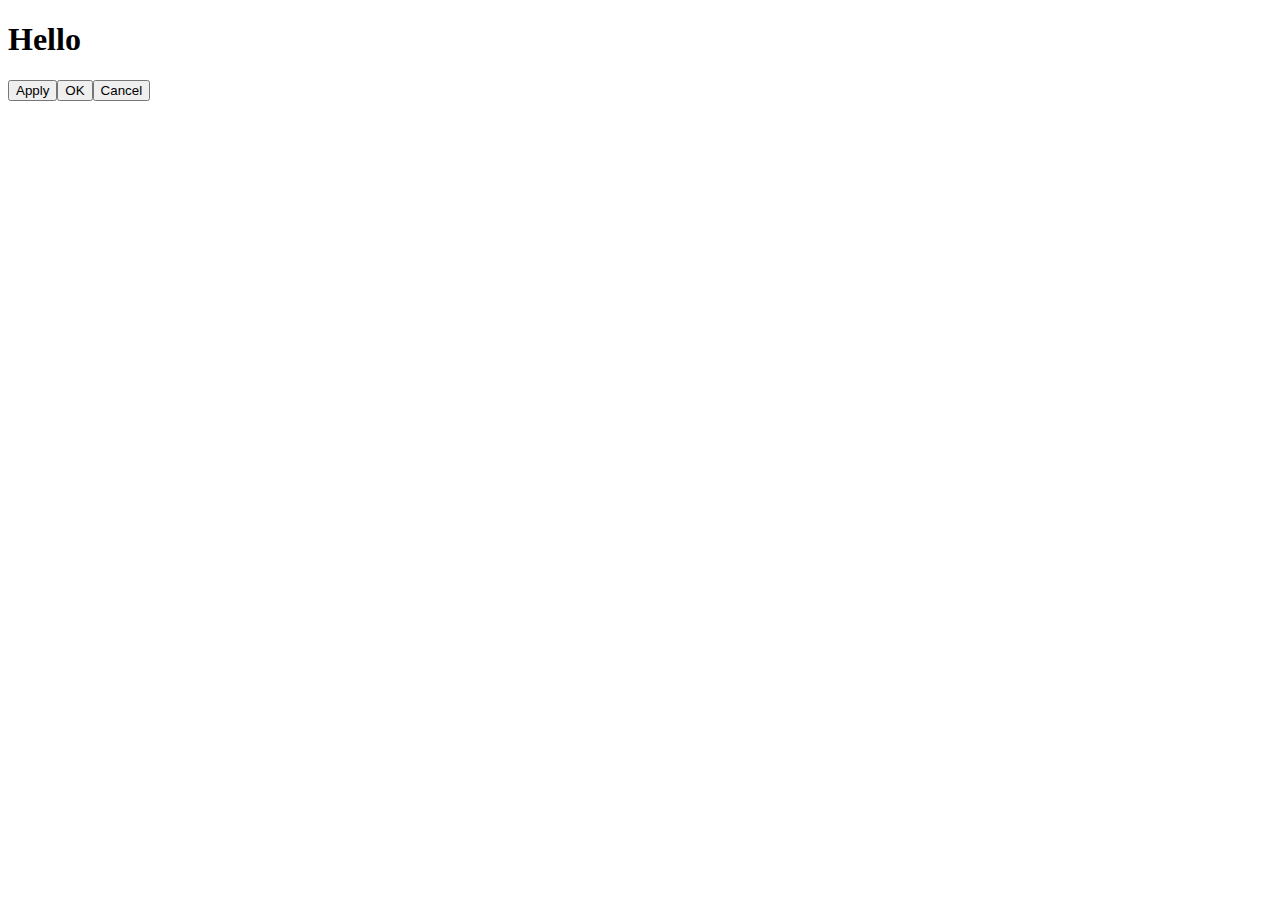
<file: 6_ngrepeat/index.html>
<!doctype html>
<html ng-app>
	<head>
		<title>Example</title>
		<script src="angular.js"></script>
	</head>
	<body ng-init='buttons = [ "Apply", "OK", "Cancel" ] '>
		<h1>Hello</h1>
		<button ng-repeat="button in buttons">{{button}}</button>
	</body>
</html>
</file>
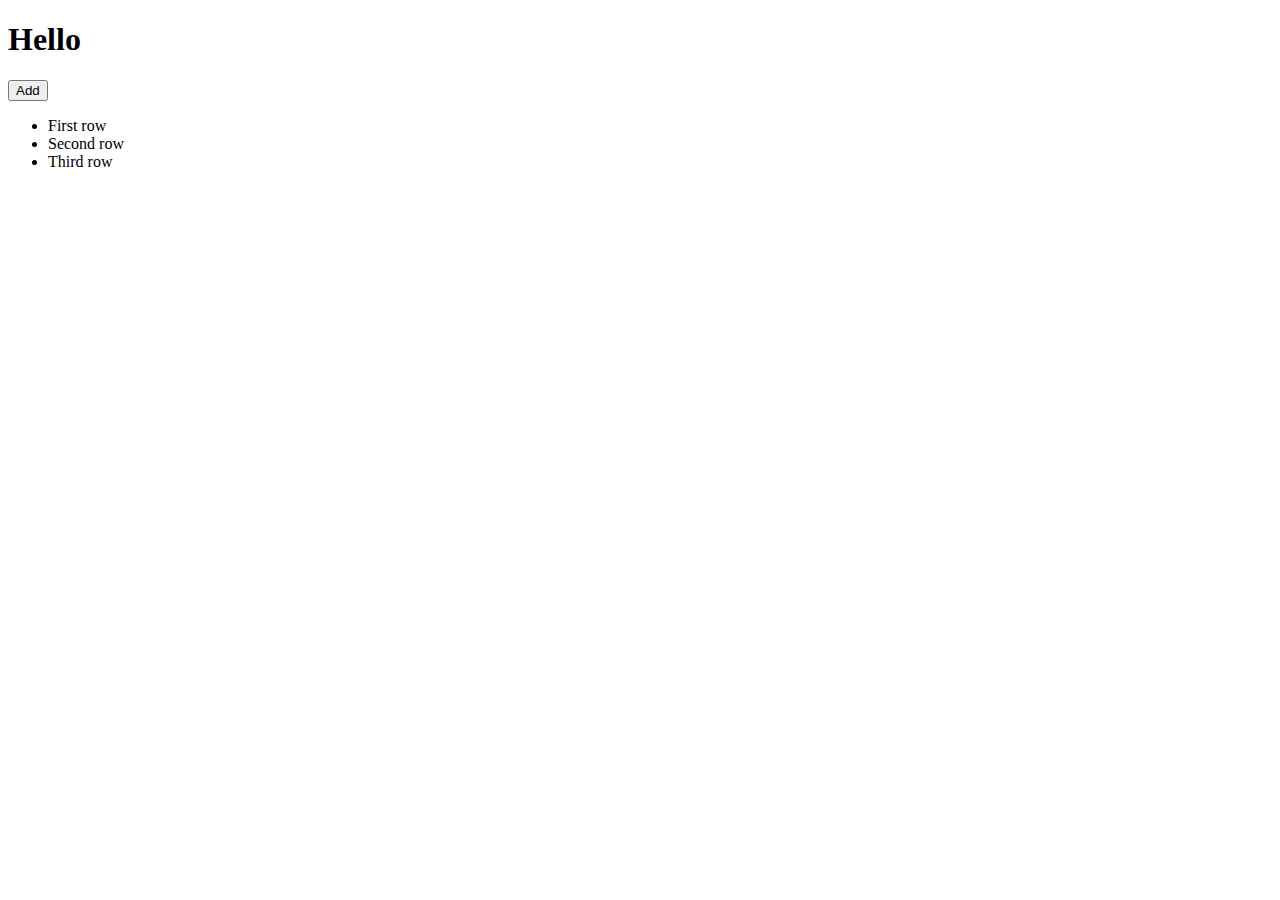
<file: 7_animations/index.html>
<!doctype html>
<html ng-app='BasicModule'>
	<head>
		<title>Example</title>
		<link rel="stylesheet" type="text/css" href="animations.css">
		<script src="angular.js"></script>
		<script src="angular-animate.js"></script>
		<script src="controller.js"></script>
	</head>
	<body ng-controller='BasicController'>
		<h1>Hello</h1>
		<button ng-click='add()'>Add</button>
		<ul>
			<li class="slide" ng-repeat="row in rows">
				{{row}}
			</li>
		</ul>
	</body>
</html>
</file>
<file: 7_animations/animations.css>
/*
 *  The animate class is apart of the element and the ng-enter class
 *  is attached to the element once the enter animation event is triggered
 */
.slide.ng-enter {
	-webkit-transition: 1s linear all; /* Safari/Chrome */
	transition: 1s linear all; /* All other modern browsers and IE10+ */
	opacity: 0;
}


/*
 *  Keep in mind that you want to combine both CSS
 *  classes together to avoid any CSS-specificity
 *  conflicts
 */
.slide.ng-enter.ng-enter-active {
	/* The animation code itself */
	opacity: 1;
}
</file>
